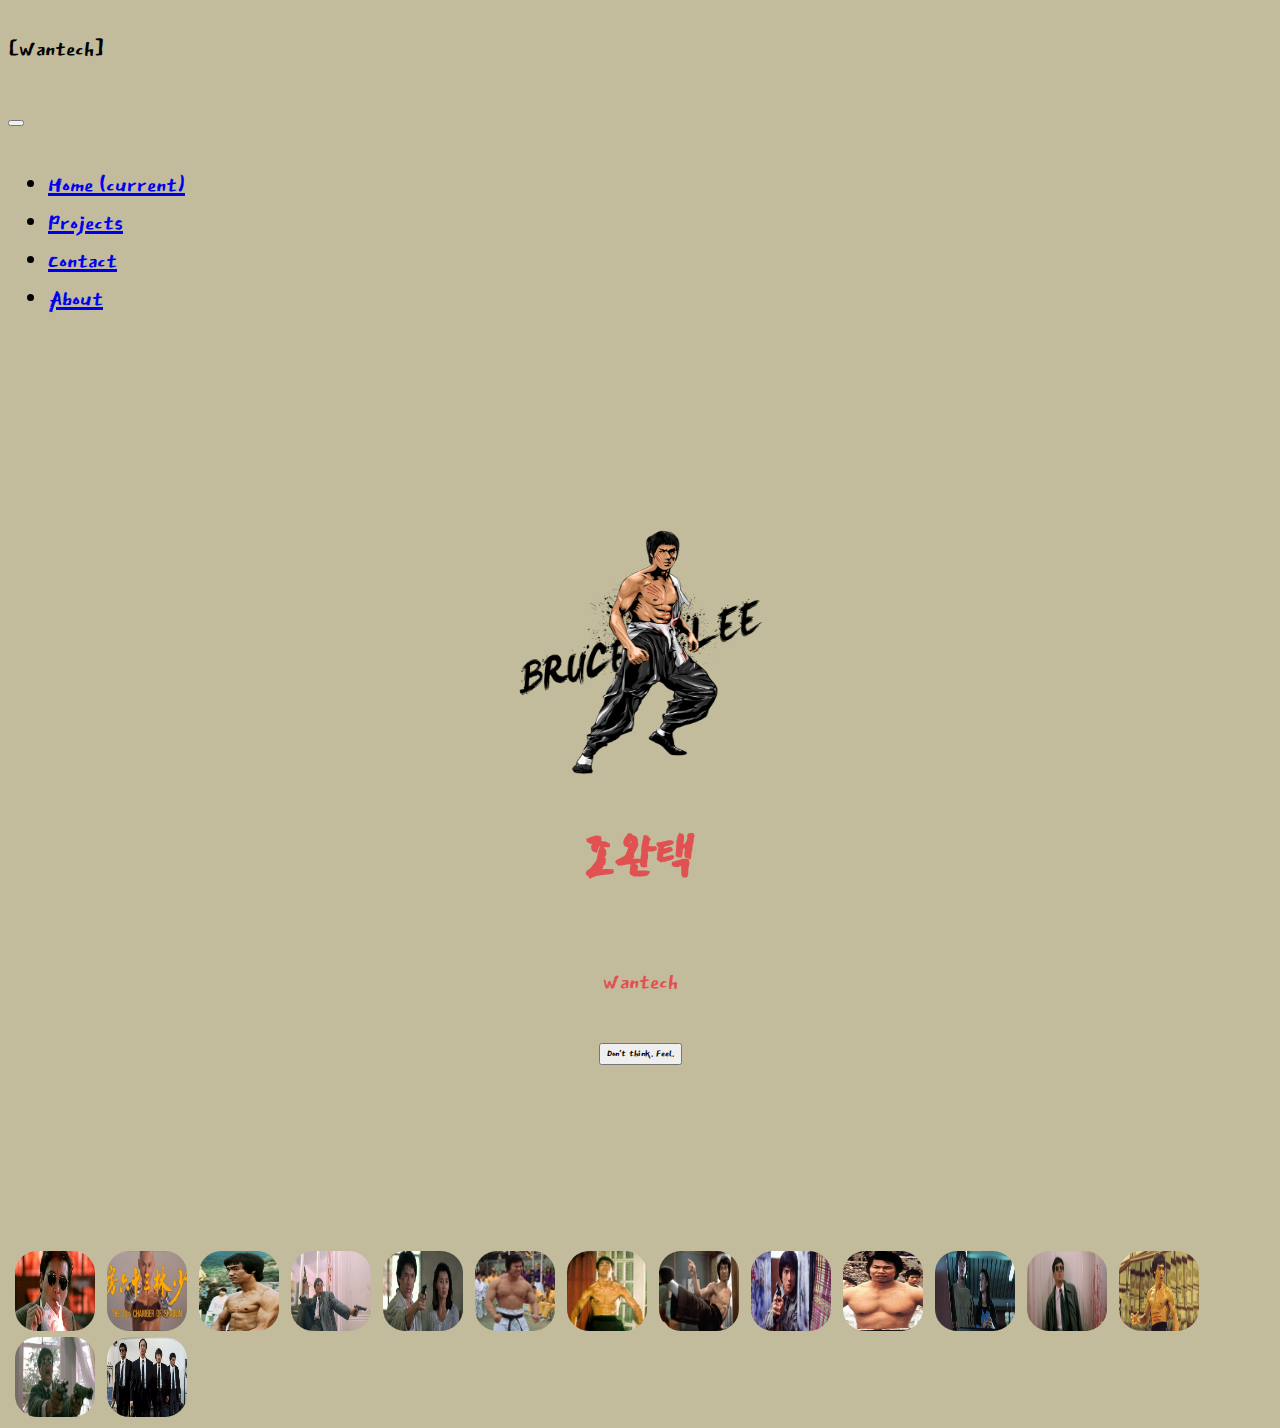
<file: index.html>
<!DOCTYPE html>
<html lang="en" dir="ltr">
  <head>
    <meta charset="utf-8">
    <title>[WANTECH]</title>
    <link rel="stylesheet" href="https://stackpath.bootstrapcdn.com/bootstrap/4.1.3/css/bootstrap.min.css" integrity="sha384-MCw98/SFnGE8fJT3GXwEOngsV7Zt27NXFoaoApmYm81iuXoPkFOJwJ8ERdknLPMO" crossorigin="anonymous">
    <link rel="stylesheet" href="style.css">
    <link href="https://fonts.googleapis.com/css?family=East+Sea+Dokdo" rel="stylesheet">
  </head>
  <body>

    <nav class="navbar navbar-expand-lg navbar-light bg-light">
  <p class="navbar-brand">[wantech]</p>
  <button class="navbar-toggler" type="button" data-toggle="collapse" data-target="#navbarNav" aria-controls="navbarNav" aria-expanded="false" aria-label="Toggle navigation">
    <span class="navbar-toggler-icon"></span>
  </button>
  <div class="collapse navbar-collapse" id="navbarNav">
    <ul class="navbar-nav">
      <li class="nav-item active">
        <a class="nav-link" href="https://wantechjoh.github.io/#">Home <span class="sr-only">(current)</span></a>
      </li>
      <li class="nav-item">
        <a class="nav-link" href="projects.html">Projects</a>
      </li>
      <li class="nav-item">
        <a class="nav-link" href="contact.html">Contact</a>
      </li>
      <li class="nav-item">
        <a class="nav-link disabled" href="about.html">About</a>
      </li>
    </ul>
  </div>
</nav>

<section class="introduction">
    <img src="brucelogo.png" class="bruce_logo" alt="bruce logo" width="250px" height="250px">
    <h1 class="display-4">조완택</h1>
    <p class="lead">wantech</p>
    <a href="https://www.youtube.com/watch?v=2d5o8d1kitM" class="youtubevid"><button type="button" class="btn btn-danger">Don't think. Feel.</button></a>
</section>

<section class="row">
  <div class="column">
    <span><img src="image1.jpg" class="image1"></span>
    <span><img src="image2.jpg" class="image2"></span>
    <span><img src="image3.jpg" class="image3"></span>
    <span><img src="image4.jpg" class="image4"></span>
    <span><img src="image10.jpg" class="image5"></span>
    <span><img src="image6.jpg" class="image6"></span>
    <span><img src="image7.jpg" class="image7"></span>
    <span><img src="image8.jpg" class="image8"></span>
    <span><img src="image9.jpg" class="image9"></span>
    <span><img src="image12.jpg" class="image10"></span>
    <span><img src="image11.jpg" class="image11"></span>
    <span><img src="image5.jpg" class="image12"></span>
    <span><img src="image13.jpg" class="image13"></span>
    <span><img src="image14.jpg" class="image13"></span>
    <span><img src="image15.jpg" class="image13"></span>
  </div class="column">
</section>



    <script src="https://code.jquery.com/jquery-3.3.1.slim.min.js" integrity="sha384-q8i/X+965DzO0rT7abK41JStQIAqVgRVzpbzo5smXKp4YfRvH+8abtTE1Pi6jizo" crossorigin="anonymous"></script>
    <script src="https://cdnjs.cloudflare.com/ajax/libs/popper.js/1.14.3/umd/popper.min.js" integrity="sha384-ZMP7rVo3mIykV+2+9J3UJ46jBk0WLaUAdn689aCwoqbBJiSnjAK/l8WvCWPIPm49" crossorigin="anonymous"></script>
    <script src="https://stackpath.bootstrapcdn.com/bootstrap/4.1.3/js/bootstrap.min.js" integrity="sha384-ChfqqxuZUCnJSK3+MXmPNIyE6ZbWh2IMqE241rYiqJxyMiZ6OW/JmZQ5stwEULTy" crossorigin="anonymous"></script>
  </body>
</html>
</file>
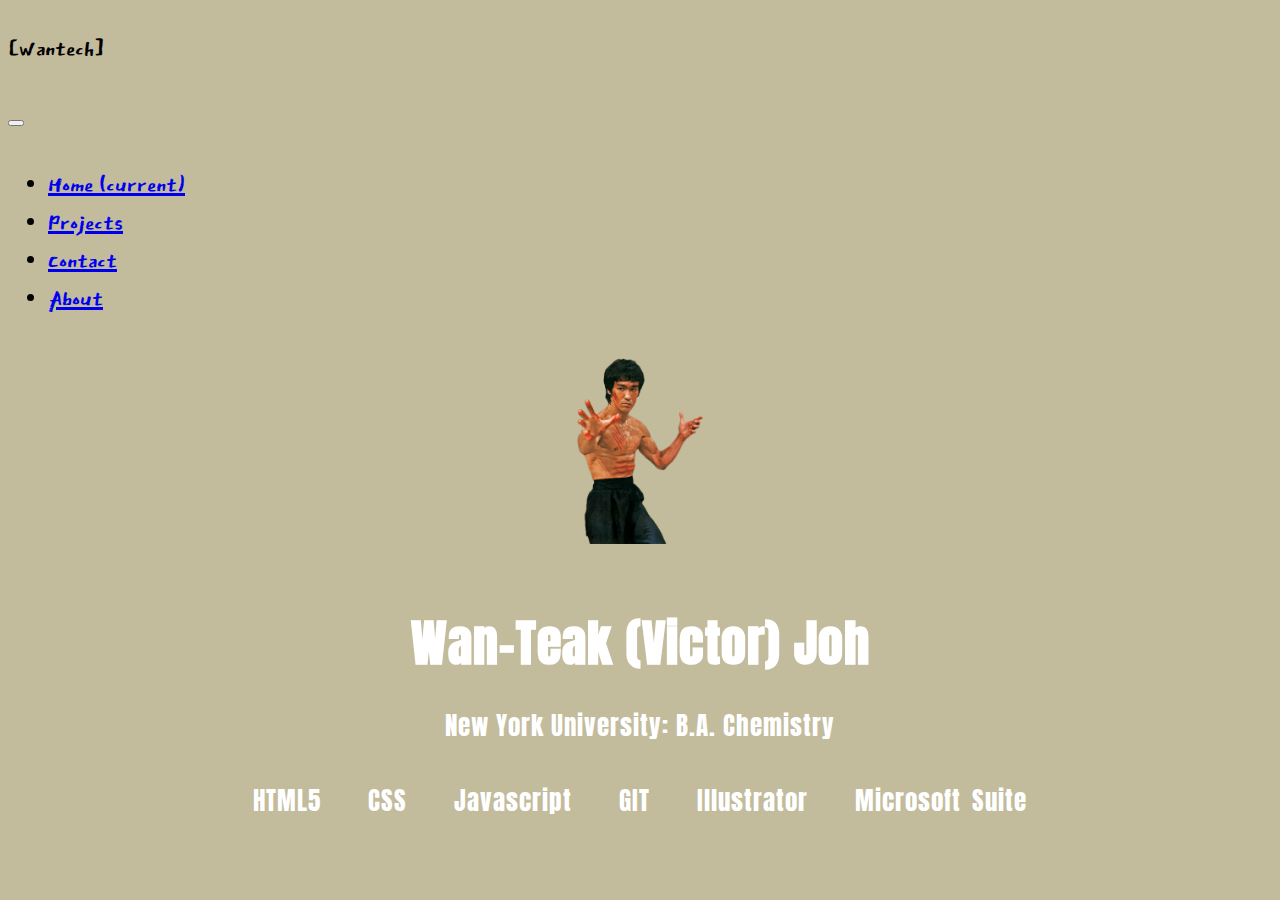
<file: about.html>
<!DOCTYPE html>
<html lang="en" dir="ltr">
  <head>
    <meta charset="utf-8">
    <title>About</title>
    <link rel="stylesheet" href="https://stackpath.bootstrapcdn.com/bootstrap/4.1.3/css/bootstrap.min.css" integrity="sha384-MCw98/SFnGE8fJT3GXwEOngsV7Zt27NXFoaoApmYm81iuXoPkFOJwJ8ERdknLPMO" crossorigin="anonymous">
    <link rel="stylesheet" href="style.css">
    <link rel="stylesheet" href="https://cdn.jsdelivr.net/npm/animate.css@3.5.2/animate.min.css">
    <link href="https://fonts.googleapis.com/css?family=East+Sea+Dokdo" rel="stylesheet">
    <link href="https://fonts.googleapis.com/css?family=Anton" rel="stylesheet">
  <body>

    <nav class="navbar navbar-expand-lg navbar-light bg-light">
  <p class="navbar-brand">[wantech]</p>
  <button class="navbar-toggler" type="button" data-toggle="collapse" data-target="#navbarNav" aria-controls="navbarNav" aria-expanded="false" aria-label="Toggle navigation">
    <span class="navbar-toggler-icon"></span>
  </button>
  <div class="collapse navbar-collapse" id="navbarNav">
    <ul class="navbar-nav">
      <li class="nav-item active">
        <a class="nav-link" href="https://wantechjoh.github.io/#">Home <span class="sr-only">(current)</span></a>
      </li>
      <li class="nav-item">
        <a class="nav-link" href="projects.html">Projects</a>
      </li>
      <li class="nav-item">
        <a class="nav-link" href="contact.html">Contact</a>
      </li>
      <li class="nav-item">
        <a class="nav-link disabled" href="about.html">About</a>
      </li>
    </ul>
  </div>
</nav>

<section class="logos">
  <img src="brucelogo2.png" class="brucelogo2" height=10% width=10%>
</section>

    <section class="aboutme">
      <h1 class="animated swing">Wan-Teak (Victor) Joh</h1>
      <p class="animated swing">New York University: B.A. Chemistry</p>
      <p class="skills">HTML5 CSS Javascript GIT Illustrator <span id="micro">Microsoft Suite<span></p>
    </section>

    <script src="https://code.jquery.com/jquery-3.3.1.slim.min.js" integrity="sha384-q8i/X+965DzO0rT7abK41JStQIAqVgRVzpbzo5smXKp4YfRvH+8abtTE1Pi6jizo" crossorigin="anonymous"></script>
    <script src="https://cdnjs.cloudflare.com/ajax/libs/popper.js/1.14.3/umd/popper.min.js" integrity="sha384-ZMP7rVo3mIykV+2+9J3UJ46jBk0WLaUAdn689aCwoqbBJiSnjAK/l8WvCWPIPm49" crossorigin="anonymous"></script>
    <script src="https://stackpath.bootstrapcdn.com/bootstrap/4.1.3/js/bootstrap.min.js" integrity="sha384-ChfqqxuZUCnJSK3+MXmPNIyE6ZbWh2IMqE241rYiqJxyMiZ6OW/JmZQ5stwEULTy" crossorigin="anonymous"></script>
  </body>
</html>
</file>
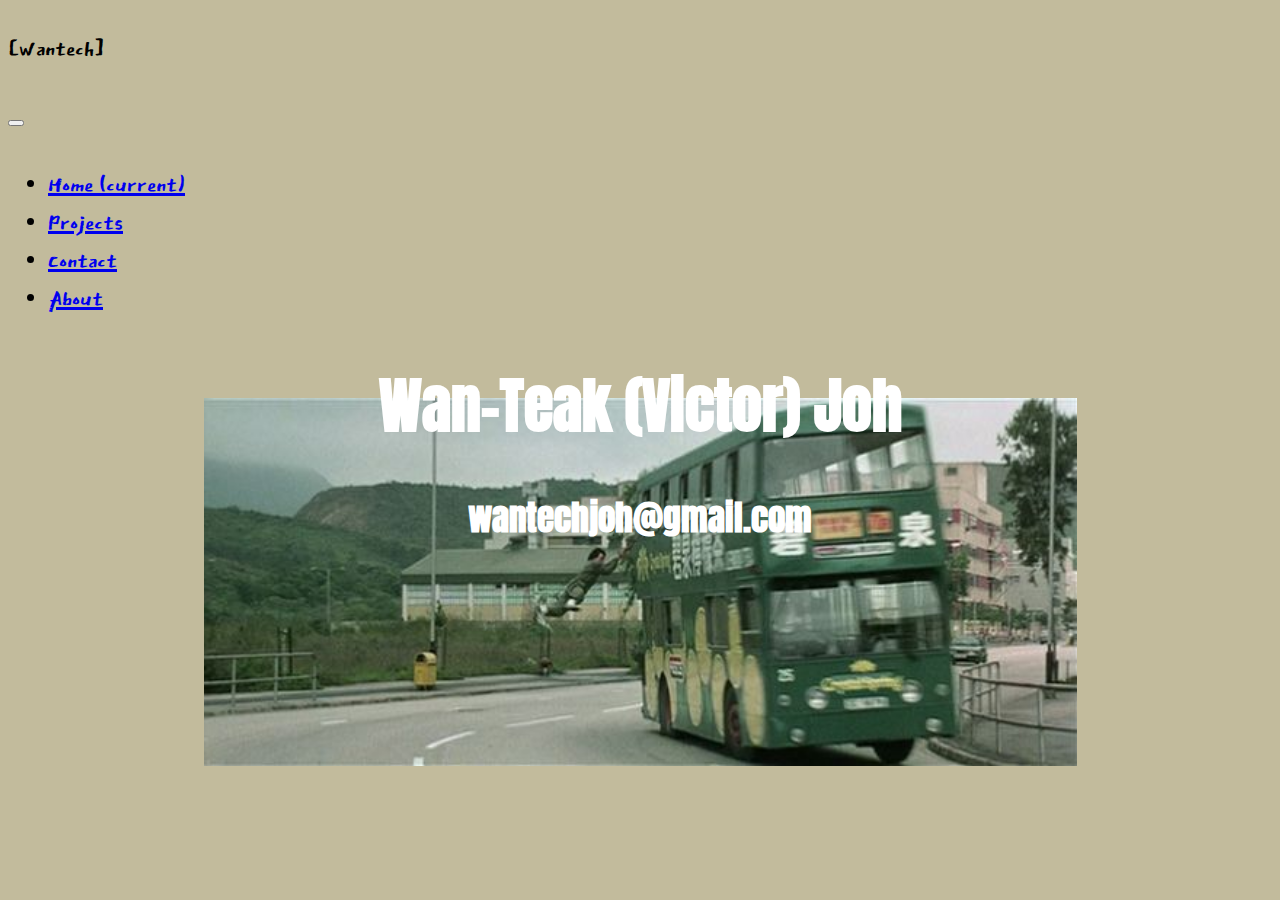
<file: contact.html>
<!DOCTYPE html>
<html lang="en" dir="ltr">
  <head>
    <meta charset="utf-8">
    <title>Contact</title>
    <link rel="stylesheet" href="https://stackpath.bootstrapcdn.com/bootstrap/4.1.3/css/bootstrap.min.css" integrity="sha384-MCw98/SFnGE8fJT3GXwEOngsV7Zt27NXFoaoApmYm81iuXoPkFOJwJ8ERdknLPMO" crossorigin="anonymous">
    <link rel="stylesheet" href="style.css">
    <link rel="stylesheet" href="https://cdn.jsdelivr.net/npm/animate.css@3.5.2/animate.min.css">
    <link href="https://fonts.googleapis.com/css?family=East+Sea+Dokdo" rel="stylesheet">
    <link href="https://fonts.googleapis.com/css?family=Anton" rel="stylesheet">
  </head>
  <body>

    <nav class="navbar navbar-expand-lg navbar-light bg-light">
  <p class="navbar-brand">[wantech]</p>
  <button class="navbar-toggler" type="button" data-toggle="collapse" data-target="#navbarNav" aria-controls="navbarNav" aria-expanded="false" aria-label="Toggle navigation">
    <span class="navbar-toggler-icon"></span>
  </button>
  <div class="collapse navbar-collapse" id="navbarNav">
    <ul class="navbar-nav">
      <li class="nav-item active">
        <a class="nav-link" href="https://wantechjoh.github.io/#">Home <span class="sr-only">(current)</span></a>
      </li>
      <li class="nav-item">
        <a class="nav-link" href="projects.html">Projects</a>
      </li>
      <li class="nav-item">
        <a class="nav-link" href="#">Contact</a>
      </li>
      <li class="nav-item">
        <a class="nav-link disabled" href="about.html">About</a>
      </li>
    </ul>
  </div>
</nav>

<section class="contact">
  <img src="contactphoto.jpg" class="contact1" height=75% width=75%>
<div class="contactinfo">
  <h1>Wan-Teak (Victor) Joh</h1>
  <h3>wantechjoh@gmail.com</h3>
</div>
</section>


<script src="https://code.jquery.com/jquery-3.3.1.slim.min.js" integrity="sha384-q8i/X+965DzO0rT7abK41JStQIAqVgRVzpbzo5smXKp4YfRvH+8abtTE1Pi6jizo" crossorigin="anonymous"></script>
<script src="https://cdnjs.cloudflare.com/ajax/libs/popper.js/1.14.3/umd/popper.min.js" integrity="sha384-ZMP7rVo3mIykV+2+9J3UJ46jBk0WLaUAdn689aCwoqbBJiSnjAK/l8WvCWPIPm49" crossorigin="anonymous"></script>
<script src="https://stackpath.bootstrapcdn.com/bootstrap/4.1.3/js/bootstrap.min.js" integrity="sha384-Chf
  </body>
</html>
</file>
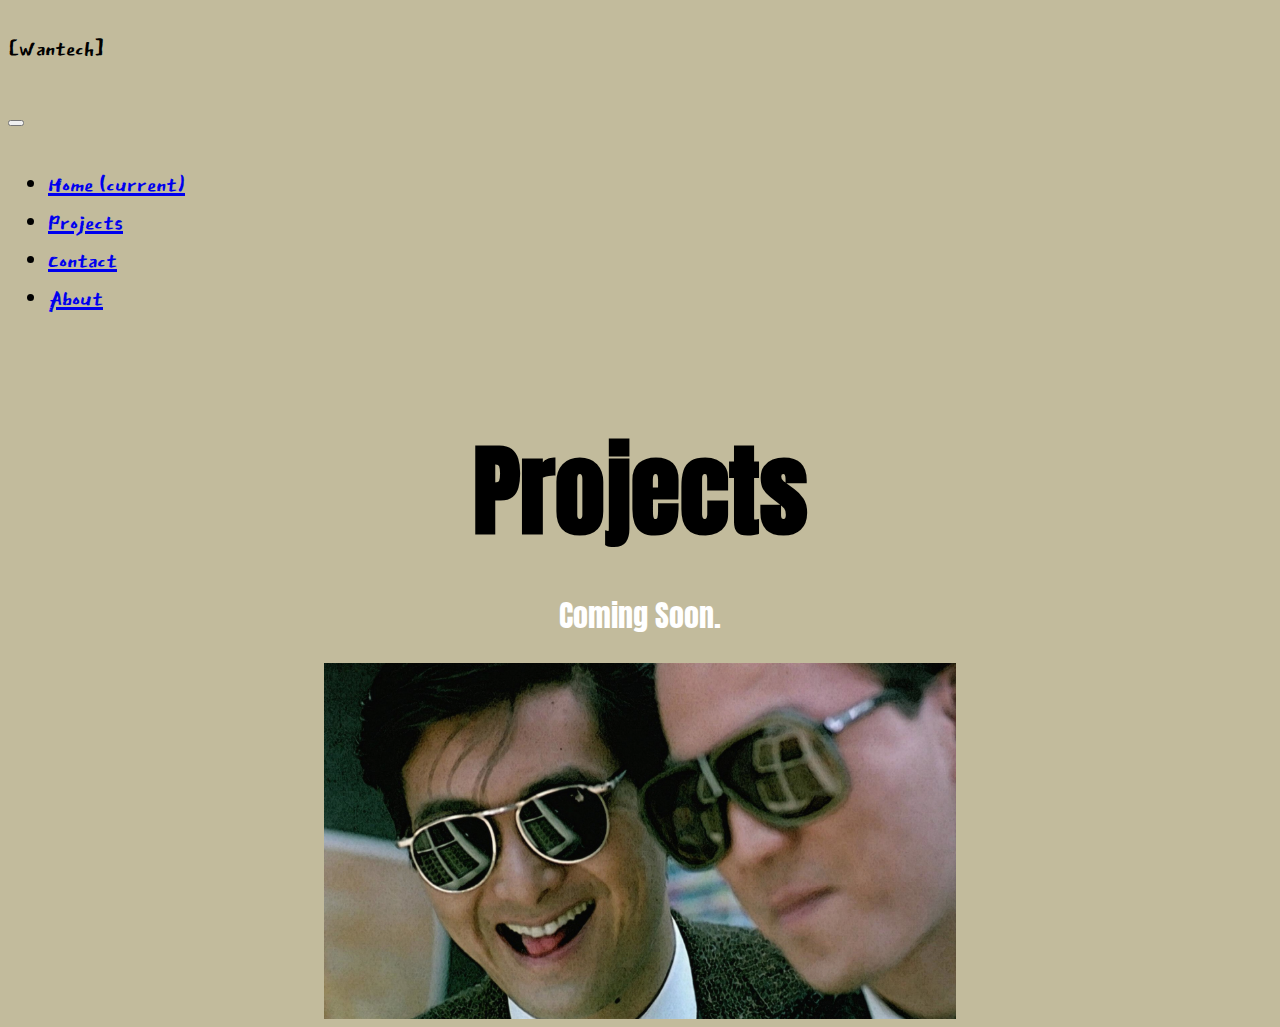
<file: projects.html>
<!DOCTYPE html>
<html lang="en" dir="ltr">
  <head>
    <meta charset="utf-8">
    <title>Projects</title>
    <link rel="stylesheet" href="https://stackpath.bootstrapcdn.com/bootstrap/4.1.3/css/bootstrap.min.css" integrity="sha384-MCw98/SFnGE8fJT3GXwEOngsV7Zt27NXFoaoApmYm81iuXoPkFOJwJ8ERdknLPMO" crossorigin="anonymous">
    <link rel="stylesheet" href="style.css">
    <link href="https://fonts.googleapis.com/css?family=East+Sea+Dokdo" rel="stylesheet">
    <link href="https://fonts.googleapis.com/css?family=Anton" rel="stylesheet">
  </head>
  <body>

    <nav class="navbar navbar-expand-lg navbar-light bg-light">
  <p class="navbar-brand">[wantech]</p>
  <button class="navbar-toggler" type="button" data-toggle="collapse" data-target="#navbarNav" aria-controls="navbarNav" aria-expanded="false" aria-label="Toggle navigation">
    <span class="navbar-toggler-icon"></span>
  </button>
  <div class="collapse navbar-collapse" id="navbarNav">
    <ul class="navbar-nav">
      <li class="nav-item active">
        <a class="nav-link" href="https://wantechjoh.github.io/#">Home <span class="sr-only">(current)</span></a>
      </li>
      <li class="nav-item">
        <a class="nav-link" href="projects.html">Projects</a>
      </li>
      <li class="nav-item">
        <a class="nav-link" href="contact.html">Contact</a>
      </li>
      <li class="nav-item">
        <a class="nav-link disabled" href="about.html">About</a>
      </li>
    </ul>
  </div>
</nav>

<h1 class="projectheader">Projects</h1>
<section class="projects">
  <img src="project1.jpg" class="project1" height=50% width=50%>
  <p class="comingsoon">Coming Soon.<p>

<script src="https://code.jquery.com/jquery-3.3.1.slim.min.js" integrity="sha384-q8i/X+965DzO0rT7abK41JStQIAqVgRVzpbzo5smXKp4YfRvH+8abtTE1Pi6jizo" crossorigin="anonymous"></script>
<script src="https://cdnjs.cloudflare.com/ajax/libs/popper.js/1.14.3/umd/popper.min.js" integrity="sha384-ZMP7rVo3mIykV+2+9J3UJ46jBk0WLaUAdn689aCwoqbBJiSnjAK/l8WvCWPIPm49" crossorigin="anonymous"></script>
<script src="https://stackpath.bootstrapcdn.com/bootstrap/4.1.3/js/bootstrap.min.js" integrity="sha384-Chf
  </body>
</html>
</file>
<file: style.css>
body{
  background-color: #C2BB9C;
  font-family: 'East Sea Dokdo', cursive;
  font-size: 30px;
}

.row{
  display: flex;
  height: 100%;
  justify-content: center;
  margin-left: 4px;
}

.row span{
  max-width: 400px;
  margin: auto;
}

.row img{
  border-radius: 25px;
  width: 250px;
  height: 200px;
  margin: 5x;
  padding: 3px;
  transition: all 1s;
  vertical-align: middle;
  width: 80px;
  height: 80px;
}

.row img:hover{
  transform: scale(1.1);
}

.introduction{
  display: flex;
  flex-flow: column;
  align-items: center;
  justify-content: center;
  height: 100vh;
}

.bruce_logo{
  transition: all 1s;
}

.bruce_logo:hover{
  transform: scale(1.1);
}

.display-4{
    font-family: 'East Sea Dokdo', cursive;
    color: #E15151;
}

.lead{
  font-family: 'East Sea Dokdo', cursive;
  color: #E15151;
}

.btn-danger{
  font-family: 'East Sea Dokdo', cursive;
}

.aboutme{
    font-family: 'Anton', sans-serif;
    font-size: 25px;
    text-align: center;
    padding: 30px;
    letter-spacing: 1px;
    line-height: 50px;
    color: white;
}

.brucelogo2{
    display: block;
    margin-left: auto;
    margin-right: auto;
    padding: 10px;
}

.skills{
  word-spacing: 40px;
}

#micro{
  word-spacing: 4px;
}

.projectheader{
    font-family: 'Anton', sans-serif;
    font-size: 100px;
    text-align: center;
    padding: 30px;
}

.projects{
  display: flex;
  justify-content: center;
  font-family: 'Anton', sans-serif;
}

.comingsoon{
  position: absolute;
    top: 65%;
    left: 50%;
    transform: translate(-50%, -50%);
    color: white;
}

.contact{
  display: flex;
  justify-content: center;
  font-family: 'Anton', sans-serif;
  padding: 50px;
}

.contactinfo{
  font-family: 'Anton', sans-serif;
  position: absolute;
  text-align: center;
    top: 50%;
    left: 50%;
    transform: translate(-50%, -50%);
    color: white;
}
</file>
